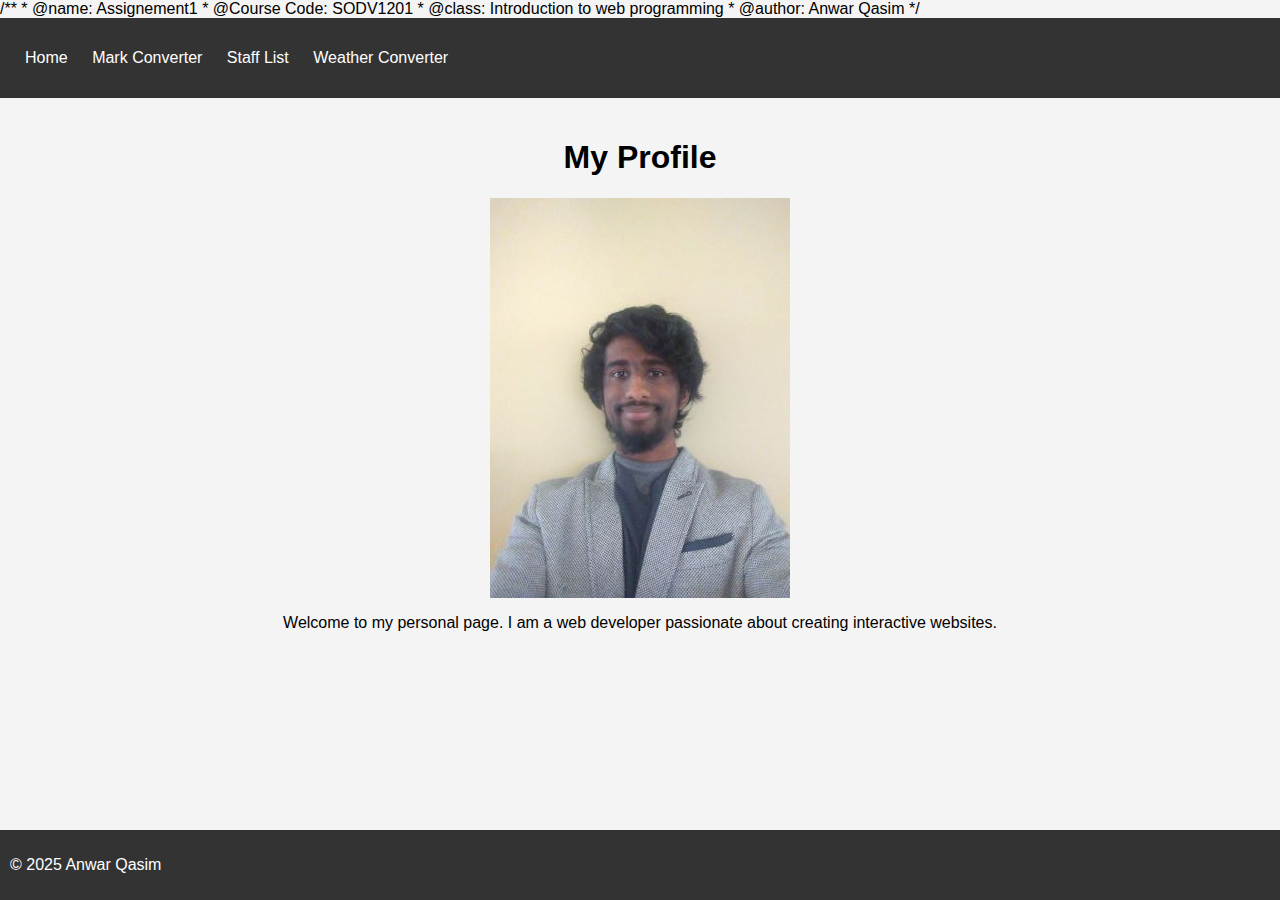
<file: index.html>
/** 
* @name: Assignement1 
* @Course Code: SODV1201 
* @class: Introduction to web programming
* @author: Anwar Qasim 
*/ 
<!DOCTYPE html>
<html lang="en">
<head>
    <meta charset="UTF-8">
    <meta name="viewport" content="width=device-width, initial-scale=1.0">
    <title>Profile</title>
    <link rel="stylesheet" href="styles.css">
    <script defer src="script.js"></script>
</head>
<body>
    <header>
        <nav>
            <ul>
                <li><a href="index.html">Home</a></li>
                <li><a href="mark-to-grade.html">Mark Converter</a></li>
                <li><a href="staff.html">Staff List</a></li>
                <li><a href="weather.html">Weather Converter</a></li>
            </ul>
        </nav>
    </header>
    <main>
        <h1>My Profile</h1>
        <img src="profile.jpg" id="profile-pic" alt="Profile Picture">
        <p id="image-name" style="display: none;">profile.jpg</p>
        <p>Welcome to my personal page. I am a web developer passionate about creating interactive websites.</p>
    </main>
    <footer>
        <p>&copy; 2025 Anwar Qasim</p>
    </footer>
</body>
</html>
</file>
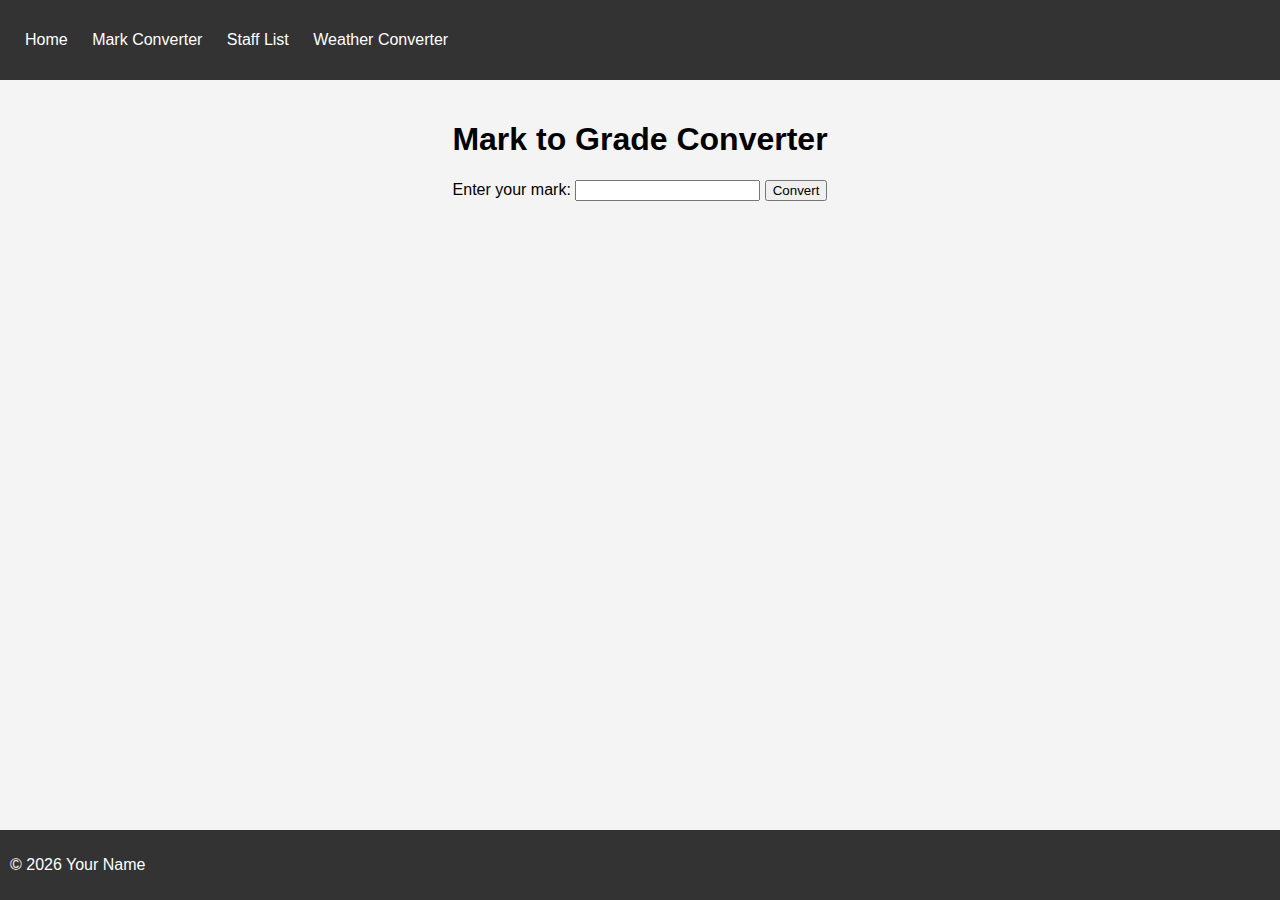
<file: mark-to-grade.html>
<!DOCTYPE html>
<html lang="en">
<head>
    <meta charset="UTF-8">
    <meta name="viewport" content="width=device-width, initial-scale=1.0">
    <title>Mark to Grade Converter</title>
    <link rel="stylesheet" href="styles.css">
    <script defer src="script.js"></script>
</head>
<body>
    <header>
        <nav>
            <ul>
                <li><a href="index.html">Home</a></li>
                <li><a href="mark-to-grade.html">Mark Converter</a></li>
                <li><a href="staff.html">Staff List</a></li>
                <li><a href="weather.html">Weather Converter</a></li>
            </ul>
        </nav>
    </header>
    <main>
        <h1>Mark to Grade Converter</h1>
        <label for="mark-input">Enter your mark: </label>
        <input type="text" id="mark-input">
        <button onclick="convertMark()">Convert</button>
        <p id="result"></p>
    </main>
    <footer>
        <p>&copy; <span id="year"></span> Your Name</p>
    </footer>

    <script>
        document.getElementById('year').textContent = new Date().getFullYear();

        function convertMark() {
            let mark = document.getElementById("mark-input").value;
            let result = document.getElementById("result");
            let grade;

            try {
                mark = parseInt(mark);
                if (isNaN(mark)) throw "Invalid number.";
                if (mark < 0 || mark > 100) throw "Mark out of range.";

                if (mark > 90) grade = "A";
                else if (mark > 80) grade = "B";
                else if (mark > 70) grade = "C";
                else if (mark > 50) grade = "D";
                else grade = "F";

                result.innerText = `Your grade is: ${grade}`;
            } catch (error) {
                result.innerText = `Error: ${error}`;
            }
        }
    </script>
</body>
</html>
</file>
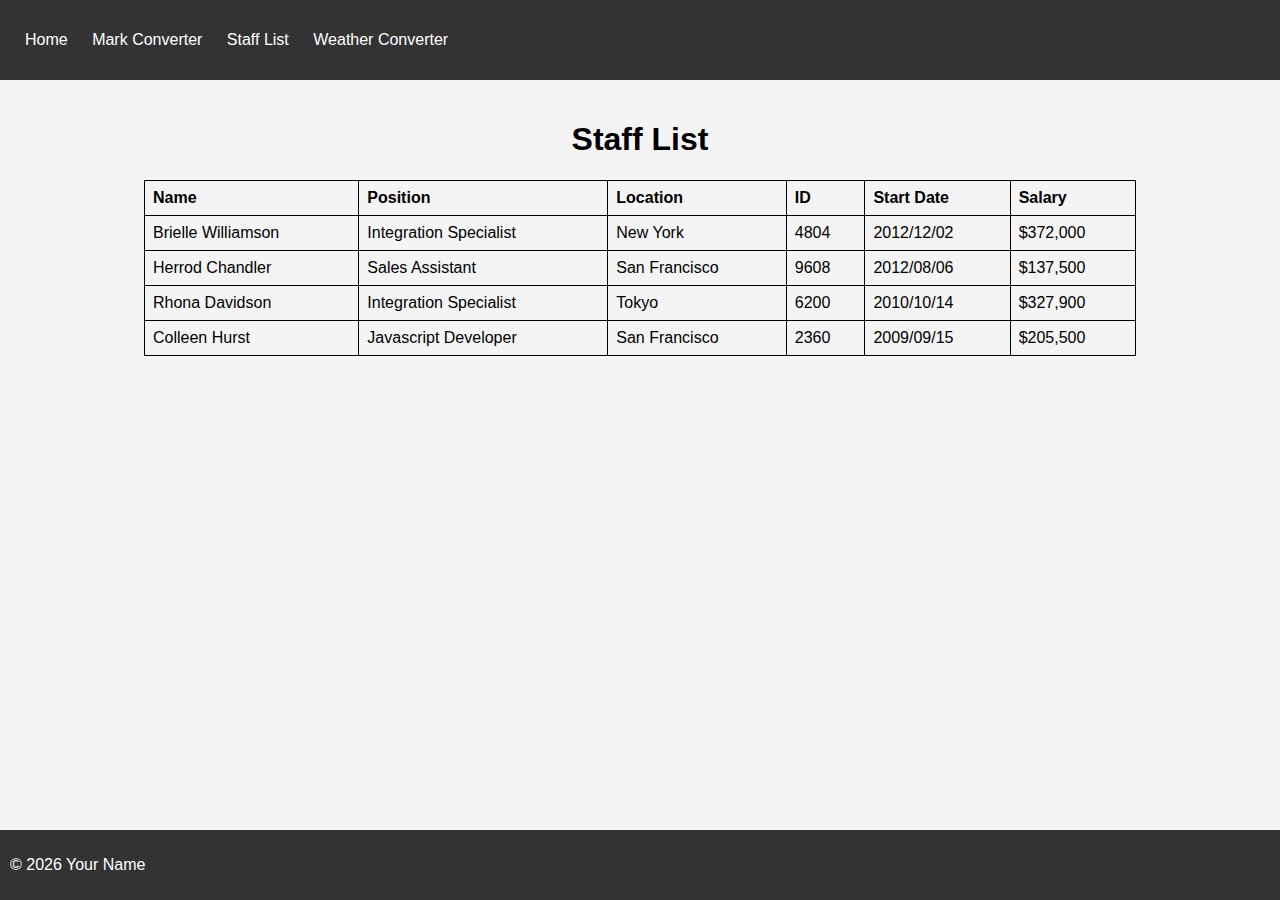
<file: staff.html>
<!DOCTYPE html>
<html lang="en">
<head>
    <meta charset="UTF-8">
    <meta name="viewport" content="width=device-width, initial-scale=1.0">
    <title>Staff List</title>
    <link rel="stylesheet" href="styles.css">
    <script defer src="script.js"></script>
</head>
<body>
    <header>
        <nav>
            <ul>
                <li><a href="index.html">Home</a></li>
                <li><a href="mark-to-grade.html">Mark Converter</a></li>
                <li><a href="staff.html">Staff List</a></li>
                <li><a href="weather.html">Weather Converter</a></li>
            </ul>
        </nav>
    </header>
    <main>
        <h1>Staff List</h1>
        <table>
            <thead>
                <tr>
                    <th onclick="sortTable(0)">Name</th>
                    <th onclick="sortTable(1)">Position</th>
                    <th>Location</th>
                    <th>ID</th>
                    <th>Start Date</th>
                    <th onclick="sortTable(5)">Salary</th>
                </tr>
            </thead>
            <tbody id="staff-table-body">
                <!-- Data rows will be inserted here dynamically -->
            </tbody>
        </table>
    </main>
    <footer>
        <p>&copy; <span id="year"></span> Your Name</p>
    </footer>

    <script>
        document.getElementById('year').textContent = new Date().getFullYear();

        // Sample dataset
        var dataSet = [
            ["Brielle Williamson", "Integration Specialist", "New York", "4804", "2012/12/02", "$372,000"],
            ["Herrod Chandler", "Sales Assistant", "San Francisco", "9608", "2012/08/06", "$137,500"],
            ["Rhona Davidson", "Integration Specialist", "Tokyo", "6200", "2010/10/14", "$327,900"],
            ["Colleen Hurst", "Javascript Developer", "San Francisco", "2360", "2009/09/15", "$205,500"]
        ];

        // Insert data into the table
        document.addEventListener("DOMContentLoaded", function() {
            let tableBody = document.getElementById("staff-table-body");
            dataSet.forEach(row => {
                let tr = document.createElement("tr");
                row.forEach(cell => {
                    let td = document.createElement("td");
                    td.textContent = cell;
                    tr.appendChild(td);
                });
                tableBody.appendChild(tr);
            });
        });

        // Sorting function
        function sortTable(colIndex) {
            let table = document.querySelector('table');
            let rows = Array.from(table.querySelectorAll('tr:nth-child(n+2)'));
            let isNumeric = colIndex === 5 || colIndex === 3;

            rows.sort((rowA, rowB) => {
                let cellA = rowA.children[colIndex].textContent.trim();
                let cellB = rowB.children[colIndex].textContent.trim();

                if (isNumeric) {
                    cellA = parseInt(cellA.replace(/[^\d.-]/g, ''));
                    cellB = parseInt(cellB.replace(/[^\d.-]/g, ''));
                }

                if (cellA < cellB) return -1;
                if (cellA > cellB) return 1;
                return 0;
            });

            rows.forEach(row => table.appendChild(row));  // Reorder rows in the table
        }
    </script>
</body>
</html>
</file>
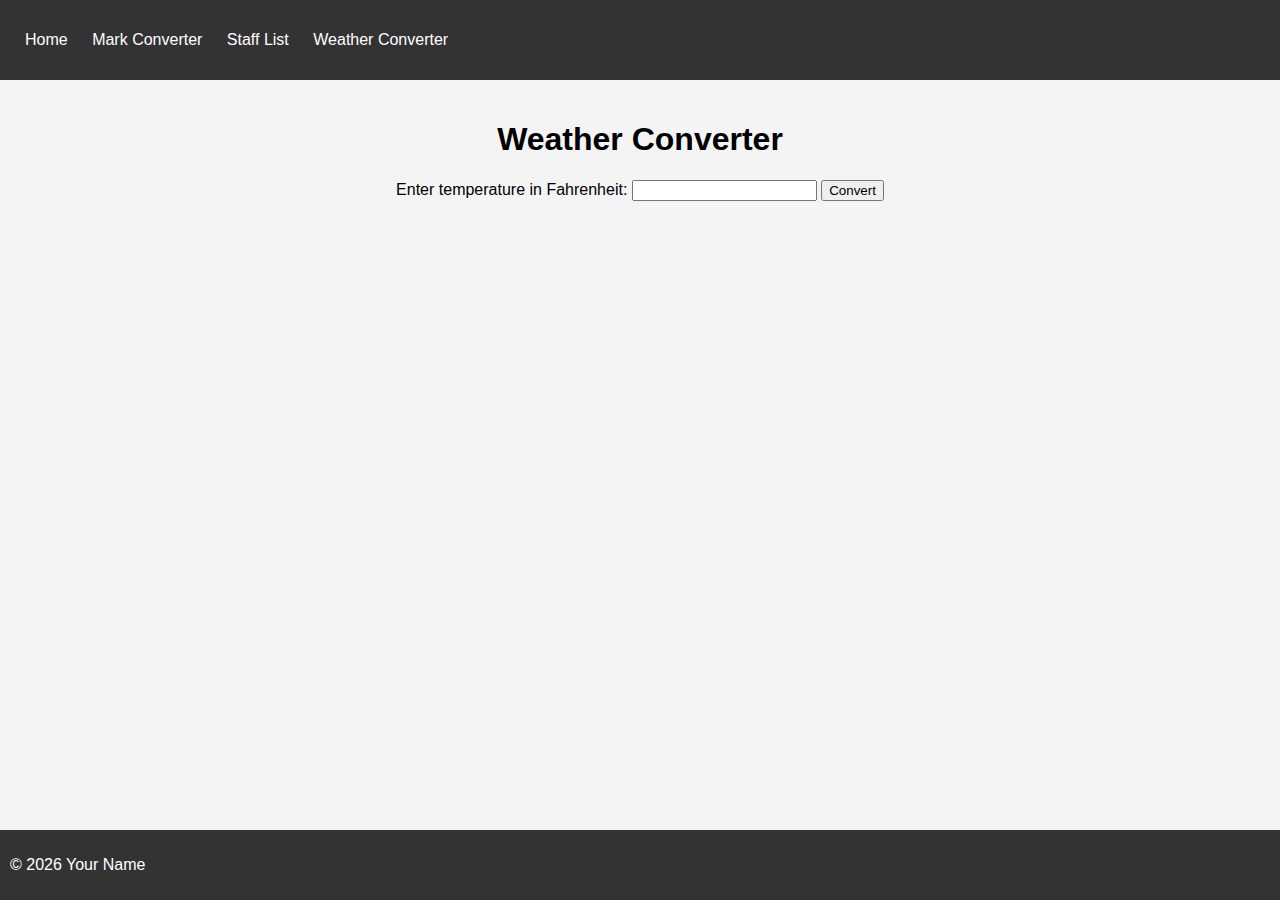
<file: weather.html>
<!DOCTYPE html>
<html lang="en">
<head>
    <meta charset="UTF-8">
    <meta name="viewport" content="width=device-width, initial-scale=1.0">
    <title>Weather Converter</title>
    <link rel="stylesheet" href="styles.css">
    <script src="https://code.jquery.com/jquery-3.6.0.min.js"></script>
    <script defer src="script.js"></script>
</head>
<body>
    <header>
        <nav>
            <ul>
                <li><a href="index.html">Home</a></li>
                <li><a href="mark-to-grade.html">Mark Converter</a></li>
                <li><a href="staff.html">Staff List</a></li>
                <li><a href="weather.html">Weather Converter</a></li>
            </ul>
        </nav>
    </header>
    <main>
        <h1>Weather Converter</h1>
        <label for="temp-input">Enter temperature in Fahrenheit: </label>
        <input type="text" id="temp-input">
        <button onclick="convertWeather()">Convert</button>
        <p id="result"></p>
    </main>
    <footer>
        <p>&copy; <span id="year"></span> Your Name</p>
    </footer>

    <script>
        document.getElementById('year').textContent = new Date().getFullYear();

        function convertWeather() {
            let temp = parseFloat($('#temp-input').val());
            if (isNaN(temp)) {
                $('#result').text("Please enter a valid number.");
                return;
            }
            let celsius = (temp - 32) * 5 / 9;
            let kelvin = celsius + 273.15;

            $('#result').text(`${temp}°F = ${celsius.toFixed(2)}°C = ${kelvin.toFixed(2)}K`);
        }
    </script>
</body>
</html>
</file>
<file: styles.css>
body {
    font-family: 'Arial', sans-serif;
    background-color: #f4f4f4;
    margin: 0;
    padding: 0;
}

header {
    background-color: #333;
    padding: 15px;
}

nav ul {
    list-style: none;
    padding: 0;
}

nav ul li {
    display: inline;
    margin: 0 10px;
}

nav ul li a {
    color: white;
    text-decoration: none;
}

main {
    padding: 20px;
    text-align: center;
}

footer {
    background-color: #333;
    color: white;
    padding: 10px;
    position: fixed;
    bottom: 0;
    width: 100%;
}

table {
    width: 80%;
    margin: 20px auto;
    border-collapse: collapse;
}

th, td {
    border: 1px solid black;
    padding: 8px;
    text-align: left;
}

th {
    cursor: pointer;
}
</file>
